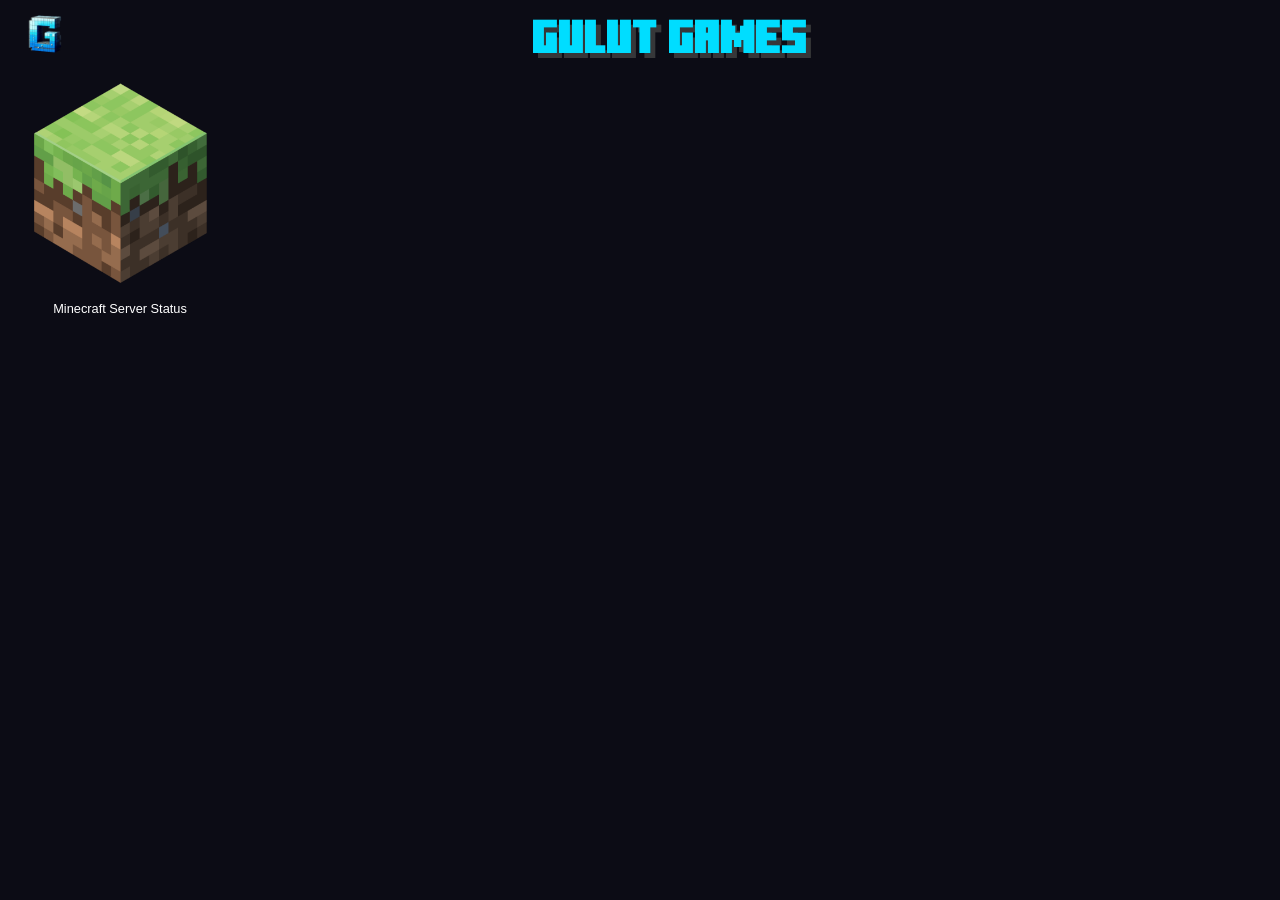
<file: index.html>
<!DOCTYPE html>
<html lang="en-US">
	<head>
		<title>Startseite</title>
		<link rel="icon" type="image/x-icon" href="assets/images/favicon.ico">
		<meta charset="utf-8">
		<meta name="viewport" content="width=device-width, initial-scale=1.0">
		<link rel="stylesheet" href="assets/style.css">
	</head>
	<body>
		<a href="index.html">
			<img class="logo" src="assets/images/GulutGames_Logo_AI-3D_no_background.png" alt="Logo">
		</a>
		<!--<select class="langselect">
			<option value="en_US">English</option>
			<option value="de_DE">Deutsch</option>
		</select>-->
		<h1>gulut games</h1>
		<br>
		<div>
			<a href="mcserver.html">
				<img class="entry" src="assets/images/mcserverlogo.png" alt="Minecraft Server Logo">
			</a>
			<br>
			<p id="entry1">Minecraft Server Status</p>
		</div>
		<!--<div>
			<a href="lcars.html">
				<img class="entry" src="assets/images/startreklogo.png" alt="Star Trek Logo">
			</a>
			<br>
			<p id="entry2">LCARS Interface</p>
		</div>-->
	</body>
	<script src="assets/main.js"></script>
</html>
</file>
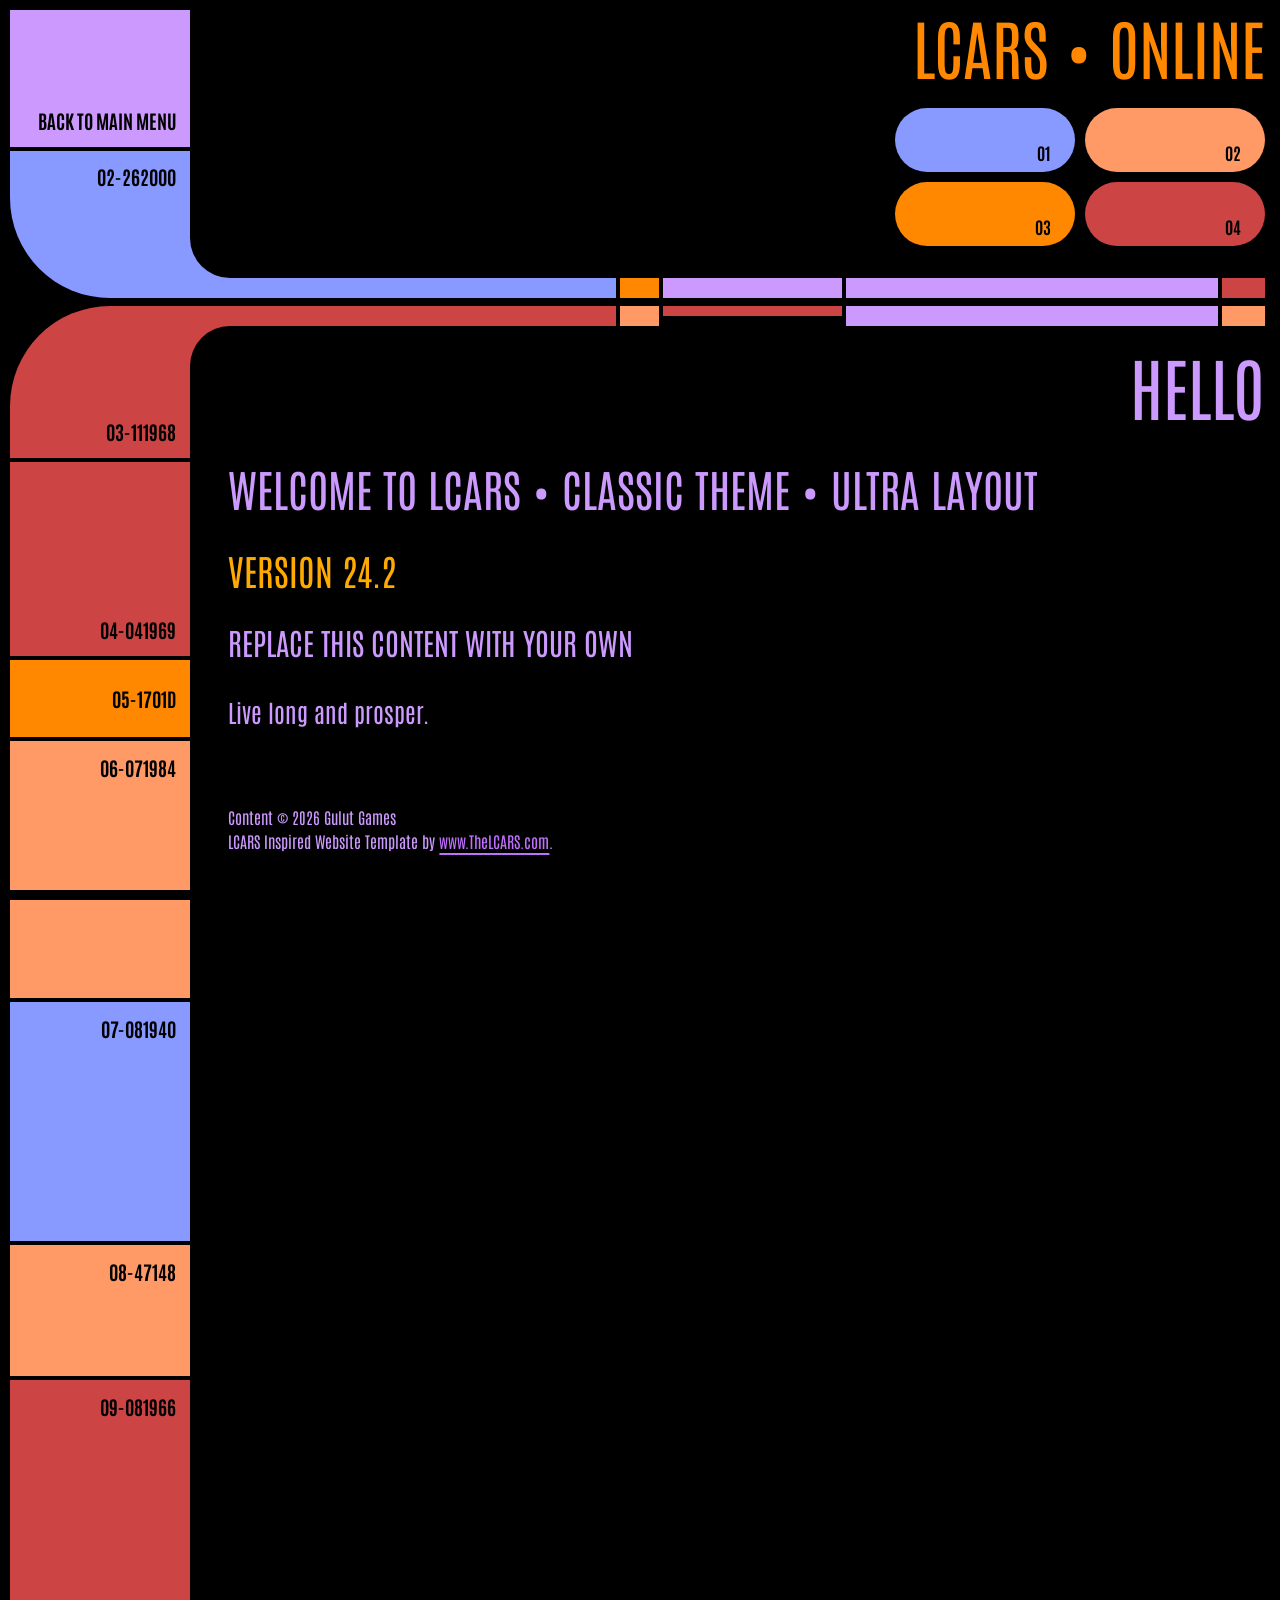
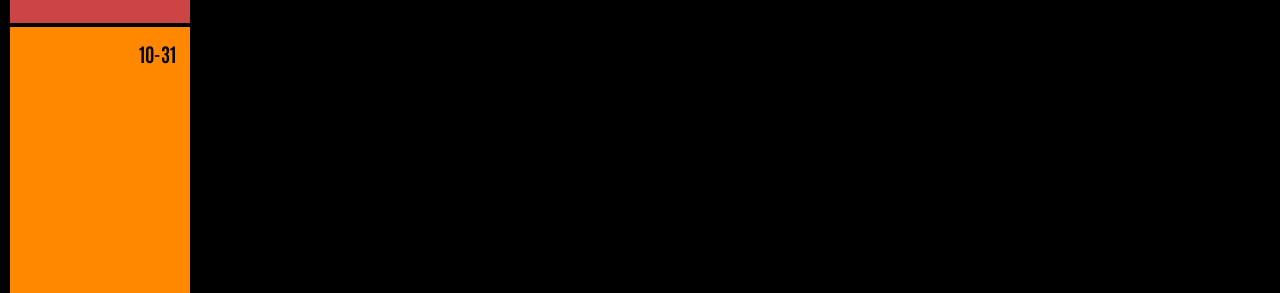
<file: lcars.html>
<!DOCTYPE html>
<html>
<head>
	<title>Classic Ultra</title>
	<meta name="viewport" content="width=device-width, initial-scale=1.0, viewport-fit=cover">
	<meta name="format-detection" content="telephone=no">
	<meta name="format-detection" content="date=no">
	<link rel="stylesheet" type="text/css" href="assets/classic.css">
</head>
<body>
	<audio id="audio1" src="assets/beep1.mp3" preload="auto"></audio>
	<audio id="audio2" src="assets/beep2.mp3" preload="auto"></audio>
	<audio id="audio3" src="assets/beep3.mp3" preload="auto"></audio>
	<audio id="audio4" src="assets/beep4.mp3" preload="auto"></audio>
	<div class="wrap-everything">
		<section id="column-1">
			<div class="lcars-frame">
				<div class="frame-col-1">
					<div class="frame-col-1-cell-a"></div>
					<div class="frame-col-1-cell-b"></div>
					<div class="frame-col-1-cell-c"></div>
				</div>
				<div class="frame-col-2"> </div>
				<div class="frame-col-3 display-vertical">
					<div class="line"></div><div class="line"></div><div class="line"></div><div class="line"></div><div class="line"></div><div class="line"></div><div class="line"></div><div class="line"></div><div class="line"></div><div class="line"></div><div class="line"></div><div class="line"></div><div class="line"></div><div class="line"></div><div class="line"></div><div class="line"></div>
				</div>
				<div class="frame-col-4"> </div>
				<div class="frame-col-5">
					<div class="frame-col-5-cell-a"></div>
					<div class="frame-col-5-cell-b"></div>
					<div class="frame-col-5-cell-c"></div>
				</div>
			</div>
			<div class="pillbox">
				<!--
				*** ULTRA LAYOUT SECTION 1 PILL BUTTONS ***
				Replace the hashtag '#' in each button with a real url (or not). If you don't want sound effects for these links, replace buttons with <a> tags like this:
				<a href="#">J-001</a>
				<a href="#">R-002</a>
				<a href="#">R-003</a>
				<a href="#">I-004</a>
				<a href="#">C-005</a>
				<a href="#">A-006</a>
				-->
				<button onclick="playSoundAndRedirect('audio1', '#')" class="pill">J-001</button>
				<button onclick="playSoundAndRedirect('audio1', '#')" class="pill">R-002</button>
				<button onclick="playSoundAndRedirect('audio1', '#')" class="pill">R-003</button>
				<button onclick="playSoundAndRedirect('audio1', '#')" class="pill">I-004</button>
				<button onclick="playSoundAndRedirect('audio1', '#')" class="pill">C-005</button>
				<button onclick="playSoundAndRedirect('audio1', '#')" class="pill">A-006</button>
			</div>
			<div class="lcars-list-2 uppercase">
				<ul>
					<li>Subspace Link: Established</li>
					<li>Starfleet Database: Connected</li>
					<li>Quantum Memory Field: stable</li>
					<li class="bullet-almond-creme font-almond-creme">Optical Data Network: rerouting</li>
				</ul>
			</div>
			<div class="pillbox-2">
				<!--
				*** ULTRA LAYOUT SECTION 1 PILL BUTTONS SET 2 ***
				Replace the hashtag '#' in each button with a real url (or not). If you don't want sound effects for these links, replace buttons with <a> tags like this:
				<a href="#">F12-22</a>
				<a href="#">G24-22</a>
				<div class="pill-2"></div>
				<a href="#">H-07AM</a>
				<a href="#">I50-72</a>
				<a href="#">J5369</a>
				-->
				<button onclick="playSoundAndRedirect('audio1', '#')" class="pill-2">F12-22</button>
				<button onclick="playSoundAndRedirect('audio1', '#')" class="pill-2">G24-22</button>
				<div class="pill-2"> </div>
				<button onclick="playSoundAndRedirect('audio1', '#')" class="pill-2">H-07AM</button>
				<button onclick="playSoundAndRedirect('audio1', '#')" class="pill-2">I50-72</button>
				<button onclick="playSoundAndRedirect('audio1', '#')" class="pill-2">J5369</button>
			</div>
		</section>
		<section id="column-2">
			<div class="panel-11"> 11-1524 </div>		
			<!--
			*** ULTRA LAYOUT SECTION 2 SIDEBAR BUTTONS ***
			Replace the hashtag '#' with a real URL (or not) in the following <button> tags. If you don't want sound effects for these links, replace the <button> elements with the following <div> + <a> elements:

			<div class="section-2-buttons">
				<a href="">JS2B-01</a> 
				<a href="">IS2B-02</a> 
				<a href="">MS2B-03</a> 
			</div>
			-->
			<button onclick="playSoundAndRedirect('audio2', '#')" class="sidebar-button button-almond-creme">JS2B-01</button>
			<button onclick="playSoundAndRedirect('audio2', '#')" class="sidebar-button button-butterscotch">JS2B-02</button>
			<button onclick="playSoundAndRedirect('audio2', '#')" class="sidebar-button button-african-violet">MS2B-03</button>
			<div class="panel-12"> 12-0730</div>
			<div class="panel-13">13-318</div>
			<div class="panel-14">14-DL44</div>
			<div class="panel-15">15-3504</div>
		</section>
		<section id="column-3">
			<div class="wrap">
				<div class="left-frame-top">
					<!--					
					*** LCARS PANEL BUTTON ***
					Replace the hashtag '#' with a real URL (or not) in the following <button> tag. If you do not want a sound effect for this link, replace the <button> element with the following <div> + <a> elements:

					<div class="panel-1">
						<a href="#">LCARS</a>
					</div>
					-->
					<button onclick="playSoundAndRedirect('audio2', 'index.html')" class="panel-1-button">BACK TO MAIN MENU</button>
					<div class="panel-2">02<span class="hop">-262000</span></div>
				</div>
				<div class="right-frame-top">
					<div class="banner"> LCARS • <span class="blink">Online</span> </div>
					<div class="data-cascade-button-group">
						<div class="data-cascade-wrapper" id="default">
							<div class="data-column">
								<div class="dc-row-1">93</div>
								<div class="dc-row-1">1853</div>
								<div class="dc-row-2">24109</div>
								<div class="dc-row-3">7</div>
								<div class="dc-row-3">7024</div>
								<div class="dc-row-4">322</div>
								<div class="dc-row-5">4149</div>
								<div class="dc-row-6">86</div>
								<div class="dc-row-7">05</div>
							</div>
							<div class="data-column">
								<div class="dc-row-1">21509</div>
								<div class="dc-row-1">68417</div>
								<div class="dc-row-2">80</div>
								<div class="dc-row-3">2048</div>
								<div class="dc-row-3">319825</div>
								<div class="dc-row-4">46233</div>
								<div class="dc-row-5">05</div>
								<div class="dc-row-6">2014</div>
								<div class="dc-row-7">30986</div>
							</div>
							<div class="data-column">
								<div class="dc-row-1">585101</div>
								<div class="dc-row-1">25403</div>
								<div class="dc-row-2">31219</div>
								<div class="dc-row-3">752</div>
								<div class="dc-row-3">0604</div>
								<div class="dc-row-4">21048</div>
								<div class="dc-row-5">293612</div>
								<div class="dc-row-6">534082</div>
								<div class="dc-row-7">206</div>
							</div>
							<div class="data-column">
								<div class="dc-row-1">2107853</div>
								<div class="dc-row-1">12201972</div>
								<div class="dc-row-2">24487255</div>
								<div class="dc-row-3">30412</div>
								<div class="dc-row-3">98</div>
								<div class="dc-row-4">4024161</div>
								<div class="dc-row-5">888</div>
								<div class="dc-row-6">35045462</div>
								<div class="dc-row-7">41520257</div>
							</div>
							<div class="data-column">
								<div class="dc-row-1">33</div>
								<div class="dc-row-1">56</div>
								<div class="dc-row-2">04</div>
								<div class="dc-row-3">69</div>
								<div class="dc-row-3">41</div>
								<div class="dc-row-4">15</div>
								<div class="dc-row-5">25</div>
								<div class="dc-row-6">65</div>
								<div class="dc-row-7">21</div>
							</div>
							
							<div class="data-column">
								<div class="dc-row-1">0223</div>
								<div class="dc-row-1">688</div>
								<div class="dc-row-2">28471</div>
								<div class="dc-row-3">21366</div>
								<div class="dc-row-3">8654</div>
								<div class="dc-row-4">31</div>
								<div class="dc-row-5">1984</div>
								<div class="dc-row-6">272</div>
								<div class="dc-row-7">21854</div>
							</div>
							<div class="data-column">
								<div class="dc-row-1">633</div>
								<div class="dc-row-1">51166</div>
								<div class="dc-row-2">41699</div>
								<div class="dc-row-3">6188</div>
								<div class="dc-row-3">15033</div>
								<div class="dc-row-4">21094</div>
								<div class="dc-row-5">32881</div>
								<div class="dc-row-6">26083</div>
								<div class="dc-row-7">2143</div>
							</div>
							<div class="data-column">
								<div class="dc-row-1">406822</div>
								<div class="dc-row-1">81205</div>
								<div class="dc-row-2">91007</div>
								<div class="dc-row-3">38357</div>
								<div class="dc-row-3">110</div>
								<div class="dc-row-4">2041</div>
								<div class="dc-row-5">312</div>
								<div class="dc-row-6">57104</div>
								<div class="dc-row-7">00708</div>
							</div>
							<div class="data-column">
								<div class="dc-row-1">12073</div>
								<div class="dc-row-1">688</div>
								<div class="dc-row-2">21982</div>
								<div class="dc-row-3">20254</div>
								<div class="dc-row-3">55</div>
								<div class="dc-row-4">38447</div>
								<div class="dc-row-5">26921</div>
								<div class="dc-row-6">285</div>
								<div class="dc-row-7">30102</div>
							</div>
							<div class="data-column">
								<div class="dc-row-1">21604</div>
								<div class="dc-row-1">15421</div>
								<div class="dc-row-2">25</div>
								<div class="dc-row-3">3808</div>
								<div class="dc-row-3">582031</div>
								<div class="dc-row-4">62311</div>
								<div class="dc-row-5">85799</div>
								<div class="dc-row-6">87</div>
								<div class="dc-row-7">6895</div>
							</div>
							<div class="data-column">
								<div class="dc-row-1">72112</div>
								<div class="dc-row-1">101088</div>
								<div class="dc-row-2">604122</div>
								<div class="dc-row-3">126523</div>
								<div class="dc-row-3">86801</div>
								<div class="dc-row-4">8447</div>
								<div class="dc-row-5">210486</div>
								<div class="dc-row-6">LV426</div>
								<div class="dc-row-7">220655</div>
							</div>
							<div class="data-column">
								<div class="dc-row-1">272448</div>
								<div class="dc-row-1">29620</div>
								<div class="dc-row-2">339048</div>
								<div class="dc-row-3">31802</div>
								<div class="dc-row-3">9859</div>
								<div class="dc-row-4">672304</div>
								<div class="dc-row-5">581131</div>
								<div class="dc-row-6">338</div>
								<div class="dc-row-7">70104</div>
							</div>
							<div class="data-column">
								<div class="dc-row-1">16182</div>
								<div class="dc-row-1">711632</div>
								<div class="dc-row-2">102955</div>
								<div class="dc-row-3">2061</div>
								<div class="dc-row-3">5804</div>
								<div class="dc-row-4">850233</div>
								<div class="dc-row-5">833441</div>
								<div class="dc-row-6">465</div>
								<div class="dc-row-7">210047</div>
							</div>
							<div class="data-column">
								<div class="dc-row-1">75222</div>
								<div class="dc-row-1">98824</div>
								<div class="dc-row-2">63</div>
								<div class="dc-row-3">858552</div>
								<div class="dc-row-3">696730</div>
								<div class="dc-row-4">307124</div>
								<div class="dc-row-5">58414</div>
								<div class="dc-row-6">209</div>
								<div class="dc-row-7">808044</div>
							</div>
							<div class="data-column">
								<div class="dc-row-1">331025</div>
								<div class="dc-row-1">62118</div>
								<div class="dc-row-2">2700</div>
								<div class="dc-row-3">395852</div>
								<div class="dc-row-3">604206</div>
								<div class="dc-row-4">26</div>
								<div class="dc-row-5">309150</div>
								<div class="dc-row-6">885</div>
								<div class="dc-row-7">210411</div>
							</div>
							<div class="data-column">
								<div class="dc-row-1">817660</div>
								<div class="dc-row-1">121979</div>
								<div class="dc-row-2">20019</div>
								<div class="dc-row-3">462869</div>
								<div class="dc-row-3">25002</div>
								<div class="dc-row-4">308</div>
								<div class="dc-row-5">52074</div>
								<div class="dc-row-6">33</div>
								<div class="dc-row-7">80544</div>
							</div>
							<div class="data-column">
								<div class="dc-row-1">1070</div>
								<div class="dc-row-1">020478</div>
								<div class="dc-row-2">26419</div>
								<div class="dc-row-3">372122</div>
								<div class="dc-row-3">2623</div>
								<div class="dc-row-4">79</div>
								<div class="dc-row-5">90008</div>
								<div class="dc-row-6">8049</div>
								<div class="dc-row-7">251664</div>
							</div>
							<div class="data-column">
								<div class="dc-row-1">900007</div>
								<div class="dc-row-1">704044</div>
								<div class="dc-row-2">982365</div>
								<div class="dc-row-3">25819</div>
								<div class="dc-row-3">385</div>
								<div class="dc-row-4">656214</div>
								<div class="dc-row-5">409</div>
								<div class="dc-row-6">218563</div>
								<div class="dc-row-7">527222</div>
							</div>
							<div class="data-column">
								<div class="dc-row-1">80106</div>
								<div class="dc-row-1">1314577</div>
								<div class="dc-row-2">39001</div>
								<div class="dc-row-3">7162893</div>
								<div class="dc-row-3">12855</div>
								<div class="dc-row-4">57</div>
								<div class="dc-row-5">23966</div>
								<div class="dc-row-6">4</div>
								<div class="dc-row-7">6244009</div>
							</div>
							<div class="data-column">
								<div class="dc-row-1">2352</div>
								<div class="dc-row-1">308</div>
								<div class="dc-row-2">928</div>
								<div class="dc-row-3">2721</div>
								<div class="dc-row-3">8890</div>
								<div class="dc-row-4">402</div>
								<div class="dc-row-5">540</div>
								<div class="dc-row-6">795</div>
								<div class="dc-row-7">23</div>
							</div>
							<div class="data-column">
								<div class="dc-row-1">66880</div>
								<div class="dc-row-1">8675309</div>
								<div class="dc-row-2">821533</div>
								<div class="dc-row-3">249009</div>
								<div class="dc-row-3">51922</div>
								<div class="dc-row-4">600454</div>
								<div class="dc-row-5">9035768</div>
								<div class="dc-row-6">453571</div>
								<div class="dc-row-7">825064</div>
							</div>
							<div class="data-column">
								<div class="dc-row-1">131488</div>
								<div class="dc-row-1">641212</div>
								<div class="dc-row-2">218035</div>
								<div class="dc-row-3">37</div>
								<div class="dc-row-3">6022</div>
								<div class="dc-row-4">82</div>
								<div class="dc-row-5">572104</div>
								<div class="dc-row-6">799324</div>
								<div class="dc-row-7">4404</div>
							</div>
							<div class="data-column">
								<div class="dc-row-1">8807</div>
								<div class="dc-row-1">4481</div>
								<div class="dc-row-2">8915</div>
								<div class="dc-row-3">2104</div>
								<div class="dc-row-3">1681</div>
								<div class="dc-row-4">326</div>
								<div class="dc-row-5">446</div>
								<div class="dc-row-6">8337</div>
								<div class="dc-row-7">526</div>
							</div>
							<div class="data-column">
								<div class="dc-row-1">593</div>
								<div class="dc-row-1">8057</div>
								<div class="dc-row-2">22</div>
								<div class="dc-row-3">23</div>
								<div class="dc-row-3">6722</div>
								<div class="dc-row-4">890</div>
								<div class="dc-row-5">2608</div>
								<div class="dc-row-6">7274</div>
								<div class="dc-row-7">2103</div>
							</div>
						</div> <!-- /data-cascade-wrapper -->
						<nav> 
							<!--
							*** MAIN NAVIGATION BUTTONS ***
							Replace the hashtag '#' with a real URL (or not).
							If you don't want sound effects, replace the <button> element with a basic <a> tag shown here in this comment: 
							<a href="#">01</a>
							<a href="#">02</a>
							<a href="#">03</a>
							<a href="#">04</a>
							-->
							<button onclick="playSoundAndRedirect('audio2', '#')">01</button>
							<button onclick="playSoundAndRedirect('audio2', '#')">02</button>
							<button onclick="playSoundAndRedirect('audio2', '#')">03</button>
							<button onclick="playSoundAndRedirect('audio2', '#')">04</button>
						</nav>
					</div>
					<div class="bar-panel first-bar-panel">
						<div class="bar-1"></div>
						<div class="bar-2"></div>
						<div class="bar-3"></div>
						<div class="bar-4"></div>
						<div class="bar-5"></div>
					</div>
				</div>
			</div>
			<div class="wrap" id="gap">
				<div class="left-frame">
					<!--
					** SCROLL TO TOP OF PAGE BUTTON **
					This button is styled like a panel in the sidebar and appears at the bottom of the page after scrolling down. If you don't want the sound effect, replace with this:
					<button onclick="topFunction()" id="topBtn"><span class="hop">screen</span> top</button>
					-->
					<button onclick="topFunction(); playSoundAndRedirect('audio4', '#')" id="topBtn"><span class="hop">screen</span> top</button>
					<div>
						<div class="panel-3">03<span class="hop">-111968</span></div>
						<div class="panel-4">04<span class="hop">-041969</span></div>
						<div class="panel-5">05<span class="hop">-1701D</span></div>
						<div class="panel-6">06<span class="hop">-071984</span></div>
						<div class="panel-7">07<span class="hop">-081940</span></div>
						<div class="panel-8">08<span class="hop">-47148</span></div>
						<div class="panel-9">09<span class="hop">-081966</span></div>
					</div>
					<div>
						<div class="panel-10">10<span class="hop">-31</span></div>
					</div>
				</div>
				<div class="right-frame">
					<div class="bar-panel">
						<div class="bar-6"></div>
						<div class="bar-7"></div>
						<div class="bar-8"></div>
						<div class="bar-9"></div>
						<div class="bar-10"></div>
					</div>
					<main>

						<!-- Start your content here. -->

						<h1>Hello</h1>
						<h2>Welcome to LCARS &#149; Classic Theme &#149; Ultra Layout</h2>
						<h3 class="font-gold">Version 24.2</h3>					
						<h4>Replace This Content With Your Own</h4>
						<p class="go-big">Live long and prosper.</p>

						<!-- End content area. -->

					</main>
					<footer>
				 		<!-- Your copyright information is only a suggestion and you can choose to delete it. -->
				 		Content &copy; 2026 Gulut Games <br>

						<!-- The following attribution must not be removed: -->
						LCARS Inspired Website Template by <a href="https://www.thelcars.com">www.TheLCARS.com</a>. 	
					</footer>
				</div>
			</div>
		</section>
	</div>
	<script type="text/javascript" src="assets/lcars.js"></script>
	<div class="headtrim"> </div>
	<div class="baseboard"> </div>
</body>
</html>
</file>
<file: assets/style.css>
body {
    background-color: #0c0c15;
}

@font-face {
    font-family: "Minecraft";
    src: url("font/minecraft-ten-font-cyrillic.ttf");
}
@keyframes title-animation {
    0% {color: #0c0c15; text-shadow: 5px 5px #0c0c15}
    100% {color: #00ddff; text-shadow: 5px 5px #363739}
}
div {
    float: left;
    margin: 0 0 10px 10px;
    font-family: arial, sans-serif;
    font-size: 1vw;
    text-align: center;
    color: white;
}
h1 {
    color: #00ddff;
    text-align: center;
    text-shadow: 5px 5px #333333;
    font-family: minecraft, courier new;
    animation-name: title-animation;
    animation-duration: 2.7s;
    animation-timing-function: ease-in-out;
    animation-fill-mode: forwards;
    margin: auto;
}
p {
    color: white;
    font-family: arial, sans-serif;
}
.entry:hover {
    box-shadow: 0 0 3px 3px white;
}
.entry {
    width: 200px;
    padding: 2px;
    max-width: 100%;
    height: auto;
}
.logo {
    float: left;
    width: 50px;
    max-width: 100%;
    height: auto;
    margin: 0 0 10px 10px;
}
.langselect {
    float: right;
    border-radius: 10%;
    width: 80px;
    max-width: 100%;
    height: 50px;
    padding: 5px;
    color: #0c0c15;
    background-color: rgb(35, 209, 218);
    font-family: arial, sans-serif;
}
.status-online {
    font-family: minecraft, courier new;
    font-size: xx-large;
    margin: 20px 0;
    color: #00ff00;
    animation: blink 2s infinite;
}
.status-offline {
    font-family: minecraft, courier new;
    font-size: xx-large;
    margin: 20px 0;
    color: #ff0000;
}
@keyframes blink {
    0% {opacity: 1}
    49%{opacity: 0}
    50% {opacity: 0}
}
</file>
<file: assets/classic.css>
@charset "utf-8";

/*

	CSS Document
	LCARS Classic Theme
	Version 24.2
	By Jim Robertus www.thelcars.com
	Modified: 2025 Jul 27
	
*/

:root {
	font-size: 1.375rem;
	color-scheme: dark;
	--lfw: 240px;
	--african-violet: #c9f;
	--almond: #ffaa90;
	--almond-creme: #fba;
	--blue: #56f;
	--bluey: #89f;
	--butterscotch: #f96;
	--gold: #fa0;
	--golden-orange: #f90;
	--gray: #668;
	--green: #993;
	--ice: #9cf;
	--lilac: #c5f;
	--lima-bean: #cc6;
	--magenta: #c59;
	--mars: #f20;
	--moonlit-violet: #96f;
	--orange: #f80;
	--peach: #f86;
	--red: #c44;
	--sky: #aaf;
	--space-white: #f5f6fa;
	--sunflower: #fc9;
	--tomato: #f55;
	--violet-creme: #dbf;
	--left-frame-top-color: var(--bluey);
	--left-frame-color: var(--red); /* .panel-9 inherits this color */
	--left-frame-padding: .75rem;
	--corner-color-top: var(--bluey);
	--corner-color-bottom: var(--red);
	--panel-1-color: var(--african-violet);
	--panel-4-color: var(--red);
	--panel-5-color: var(--orange);
	--panel-6-color: var(--butterscotch);
	--panel-7-color: var(--bluey);
	--panel-8-color: var(--butterscotch);
	--panel-10-color: var(--orange);
	--panel-top-button-color: var(--african-violet);
	--bar-height: 28px;
	--bar-1-6-width: 40%;
	--bar-2-7-width: 4%;
	--bar-3-8-width: 17%;
	--bar-5-10-width: 4%;
	--bar-1-color: var(--bluey);
	--bar-2-color: var(--orange);
	--bar-3-color: var(--african-violet);
	--bar-4-color: var(--african-violet);
	--bar-5-color: var(--red);
	--bar-6-color: var(--red);
	--bar-7-color: var(--butterscotch);
	--bar-8-color: var(--red);
	--bar-9-color: var(--african-violet);
	--bar-10-color: var(--butterscotch);

/* Ultra layout elements */

	--section-2-color: var(--almond-creme);
	--pill-1-color: var(--red);
	--pill-2-color: var(--butterscotch);
	--pill-3-color: var(--bluey);
	--pill-4-color: var(--almond-creme);
	--pill-5-color: var(--orange);
	--pill-6-color: var(--moonlit-violet);
	--pill-a1-color: var(--moonlit-violet);
	--pill-a2-color: var(--moonlit-violet);
	--pill-a3-color: black;
	--pill-a4-color: var(--african-violet);
	--pill-a5-color: var(--orange);
	--pill-a6-color: var(--almond-creme);
	--panel-11-color: var(--red);
	--panel-12-color: var(--bluey);
	--panel-13-color: var(--almond-creme);
	--panel-14-color: var(--almond-creme);
	--panel-15-color: var(--almond-creme);

	/* End Ultra layout elements */

	--radius-top: 0 0 0 160px;
	--radius-bottom: 160px 0 0 0;
	--radius-content-top: 0 0 0 60px;
	--radius-content-bottom: 60px 0 0 0;
	--panel-border: .25rem solid black;
	--bar-border: .25rem solid black;
	--bar-cut-width: 34%;
	--bar-cut-out-width: 34%;
	--divider-height: .5rem;
/*
	NOTE: --font-color also sets the following:
		1. horizontal line <hr> color
		2. lcars-list default bullet color
		3. blockquote border color
		4. images with the *border* class border color
*/
	--font-color: var(--african-violet);
	--sub-fonts: .875rem;
	--dc-font-size: .875rem;
	--dc-row-height: calc(var(--dc-font-size) + .125rem);
	--banner-color: var(--orange);
	--meta-data-color: var(--african-violet);
	--data-cascade-color: var(--orange);
	--light-color: white;
	--h1-color: var(--african-violet);
	--h2-color: var(--african-violet);
	--h3-color: var(--african-violet);
	--h4-color: var(--african-violet);
	--link-color: #c16fff;
	--code-color: var(--orange);
	--nav-width: 240px;
	--nav-1-color: var(--bluey);
	--nav-2-color: var(--butterscotch);
	--nav-3-color: var(--orange);
	--nav-4-color: var(--red);
	--button-color: var(--african-violet);
	--button-color-sidebar: var(--red);
	--lcars-bar-color: var(--african-violet);
	--lcars-bar-start-color: var(--moonlit-violet);
	--lcars-bar-end-color: var(--moonlit-violet);
	--lcars-bar-text-color: var(--golden-orange);

/* Image Frame */

	--image-border-color: var(--almond-creme);
	--primary-color: var(--orange);
	--secondary-color: var(--moonlit-violet);
	--accent-color: var(--almond-creme);
	--title-color: var(--almond-creme);
	--spacers: .65rem;
	--frame-height: 40px;
}

@media (max-width: 1500px) {
	:root {
		--lfw: 200px;
		--radius-top: 0 0 0 130px;
		--radius-bottom: 130px 0 0 0;
		--divider-height: .4rem;
		--nav-width: 210px;
		--dc-font-size: .75rem;
		--bar-height: 24px;
	}
}

@media (max-width: 1300px) {
	:root {
		font-size: 1.2rem;
		--sub-fonts: .9rem;
		--lfw: 180px;
		--nav-width: 180px;
		--radius-top: 0 0 0 100px;
		--radius-bottom: 100px 0 0 0;
		--radius-content-top: 0 0 0 40px;
		--radius-content-bottom: 40px 0 0 0;
		--bar-height: 20px;	
	}
}

@media (max-width: 950px) {
	:root {
		--lfw: 150px;
	}
}

@media (max-width: 750px)	{ 
	:root {
		--panel-border: .25rem solid black;
		--bar-border: .25rem solid black;
		--lfw: 120px;
		--radius-top: 0 0 0 80px;
		--radius-bottom: 80px 0 0 0;
		--radius-content-top: 0 0 0 34px;
		--radius-content-bottom: 34px 0 0 0;
		--nav-width: 174px;
		--bar-height: 16px;
		--spacers: .5rem;
		--frame-height: 25px;
	}
}

@media (max-width: 525px) {
	:root {
		--lfw: 62px;
		--left-frame-padding: .5rem;
		--radius-top: 0 0 0 40px;
		--radius-bottom: 40px 0 0 0;
		--bar-height: 10px;
		--divider-height: .3rem;
	}
}

@media (max-width: 450px) {
	:root {
		--nav-width: 48%;
	}
}

*, *:after, *:before {
	box-sizing: border-box;
}

* {
	margin: 0;
	padding: 0;
	font: inherit;
}

img {
	display: block;
	max-width: 100%;
	height: auto;
}

input, textarea, button, select {
	font: inherit;
}

@font-face {
	font-family: 'Antonio';
	font-weight: 400;
	src: url('Antonio-Regular.woff2') format('woff2'),
			 url('Antonio-Regular.woff') format('woff');
}

@font-face {
	font-family: 'Antonio';
	font-weight: 700;
	src: url('Antonio-Bold.woff2') format('woff2'),
			 url('Antonio-Bold.woff') format('woff')
}

html {
	scroll-behavior: smooth;
}

body	{
	display: flex;
	padding-top: 10px;
	padding-left: 5px;
	background-color: black;
	font-family: 'Antonio', 'Arial Narrow', 'Avenir Next Condensed', sans-serif;
	font-weight: 400;
	line-height: 1.5;
	color: var(--font-color);
}

a	{
	text-decoration: underline;
	text-decoration-thickness: 2px;
	text-underline-offset: .2rem;
	color: var(--link-color);
}

a:hover {
	filter: brightness(115%);
	animation: none;
}

a:active {
	filter: brightness(80%);
	outline: none;
}

button {
	border: none;
	outline: none;
	color: black;
	transition: width 1s;
}

button:hover {
	cursor: pointer;
	animation: none;
	filter: brightness(115%);
	color: black;
}

button:active {
	filter: brightness(85%);
}

/* Ultra Layout elements */

.wrap-everything {
	display: flex;
	width: 100%;
	column-gap: 10px;
}

.wrap-standard {
	width: 100%;
}

#column-1 {
	width: 350px;
	padding: 10px 10px 10px 20px;
	transition: 800ms;
}

#column-2 {
	width: var(--lfw);
	background-color: var(--section-2-color);
	text-align: right;
	font-weight: bold;
	line-height: 1.2;
	color: black;
	transition: 800ms;
	z-index: 2;
}

#column-2 a {
	color: black;
	text-decoration: none;
}

#column-3 {
	flex: 1;
	margin-inline: auto;
}

.wrap	{
	display: flex;
	margin-inline: auto;
	padding-left: 5px;
	padding-right: 15px;
	overflow: hidden;
}

@media (max-width: 1680px) {
	#column-1 {
		margin-left: -370px;
	}

	#column-2 {
		margin-left: -230px;
	}

	.wrap-everything {
		column-gap: 5px;
	}
}

@media (max-width: 1500px) {
	#column-1,
	#column-2 {
		display: none;
	}
}

.lcars-frame {
	display: flex;
	min-height: 280px;
	position: relative;
	--frame-color: var(--african-violet);	
}

.frame-col-1	{
	width: 20px;
	height: 280px;
	background: var(--frame-color);
	border-radius: 16px 0 0 16px;
	position: relative;
}

.frame-col-1:before {
	content: '';
	display: block;
	width: 20px;
	height: 200px;
	border-top: 5px solid black;
	border-bottom: 5px solid black;
	background-color: var(--frame-color);
	position: absolute;
	top: 40px;
	left: 0;
}

.frame-col-1-cell-a {
	width: 14px;
	height: 65px;
	background-color: var(--tomato);
	border-left: 4px solid black;
	border-bottom: 4px solid black;
	position: absolute;
	top: 45px;
	right: 0;
	z-index: 2;
}

.frame-col-1-cell-b {
	width: 14px;
	height: 70px;
	background-color: var(--bluey);
	border-left: 4px solid black;
	position: absolute;
	top: 110px;
	right: 0;
	z-index: 2;
}

.frame-col-1-cell-c {
	width: 14px;
	height: 65px;
	background-color: var(--orange);
	border-top: 4px solid black;
	border-left: 4px solid black;
	position: absolute;
	bottom: 45px;
	right: 0;
	z-index: 2;
}

.frame-col-1-blocks:before {
	content: '';
	display: block;
	width: 10px;
	height: 3px;
	background-color: black;
	position: absolute;
	top: 54px;
	left: 0;
}

.frame-col-2	{
	width:20px;
	height: 280px;
	background-color: var(--frame-color);
	position: relative;
}

.frame-col-2:before {
	content: '';
	display: block;
	width: 20px;
	height: 240px;
	background-color: black;
	border-radius: 10px 0 0 10px;
	position: absolute;
	top: 20px;
	left: 0;
}

.frame-col-3 {
	display: flex;
	width: 240px;
	height: 280px; 
	align-items: center;
	justify-content: center;
}

.frame-col-4	{
	width:20px;
	height: 280px;
	background-color: var(--frame-color);
	position: relative;
}

.frame-col-4:before {
	content: '';
	display: block;
	width: 20px;
	height: 240px;
	background-color: black;
	border-radius: 0 10px 10px 0;
	position: absolute;
	top: 20px;
	left: 0;
}

.display-horizontal {
	rotate: 90deg;
}

.frame-col-5	{
	width:20px;
	height: 280px;
	background-color: var(--frame-color);
	border-radius: 0 16px 16px 0;
	padding-top: 40px;
	position: relative;
}

.frame-col-5:before {
	content: '';
	display: block;
	width: 20px;
	height: 200px;
	border-top: 5px solid black;
	border-bottom: 5px solid black;
	background-color: var(--frame-color);
}

.frame-col-5-cell-a {
	width: 14px;
	height: 65px;
	background-color: var(--lilac);
	border-bottom: 4px solid black;
	border-right: 4px solid black;
	position: absolute;
	top: 45px;
	left: 0;
	z-index: 2;
}

.frame-col-5-cell-b {
	width: 14px;
	height: 70px;
	background-color: var(--violet-creme);
	border-right: 4px solid black;
	position: absolute;
	top: 110px;
	left: 0;
	z-index: 2;
}

.frame-col-5-cell-c {
	width: 14px;
	height: 65px;
	background-color: var(--moonlit-violet);
	border-top: 4px solid black;
	border-right: 4px solid black;
	position: absolute;
	bottom: 45px;
	left: 0;
	z-index: 2;
}

.line {
  height: 20px;
  width: 12px;
	background: linear-gradient(#600, var(--mars), #600);
}

.line:nth-child(1) {
  animation: animateLine6 1s 0.2s infinite;
}

.line:nth-child(2) {
  animation: animateLine5 1s 0.3s infinite;
}

.line:nth-child(3) {
  animation: animateLine3 1s 0.4s infinite;
}

.line:nth-child(4) {
  animation: animateLine3 1s 0.5s infinite;
}

.line:nth-child(5) {
  animation: animateLine2 1s 0.6s infinite;
}

.line:nth-child(6) {
  animation: animateLine2 1s 0.7s infinite;
}

.line:nth-child(7) {
  animation: animateLine2 1s 0.8s infinite;
}

/* 8 & 9 are middle lines*/

.line:nth-child(8) {
  animation: animateLine4 1s 0.9s infinite; 
}

.line:nth-child(9) {
  animation: animateLine4 1s 1s infinite;
}

.line:nth-child(10) {
  animation: animateLine2 1s 0.8s infinite;
}

.line:nth-child(11) {
  animation: animateLine2 1s 0.7s infinite;
}

.line:nth-child(12) {
  animation: animateLine2 1s 0.6s infinite;
}

.line:nth-child(13) {
  animation: animateLine3 1s 0.5s infinite;
}

.line:nth-child(14) {
  animation: animateLine3 1s 0.4s infinite;
}

.line:nth-child(15) {
  animation: animateLine5 1s 0.3s infinite;
}

.line:nth-child(16) {
  animation: animateLine6 1s 0.2s infinite;
}

@keyframes animateLine2 {
  0% {
    height: 180px;
  }
  50% {
    height: 90px;
  }
  100% {
    height: 180px;
  }
}

@keyframes animateLine3 {
  0% {
    height: 120px;
  }
  50% {
    height: 60px;
  }
  100% {
    height: 120px;
  }
}

@keyframes animateLine4 {
  0% {
    height: 230px;
  }
  50% {
    height: 115px;
  }
  100% {
    height: 230px;
  }
}

@keyframes animateLine5 {
  0% {
    height: 60px;
  }
  50% {
    height: 30px;
  }
  100% {
    height: 60px;
  }
}

@keyframes animateLine6 {
  0% {
    height: 30px;
  }
  50% {
    height: 15px;
  }
  100% {
    height: 30px;
  }
}

.pillbox,
.pillbox-2 {
  display: grid;
  grid-template-columns: 1fr 1fr;
  grid-gap: 8px;
  margin: 1.25rem auto;
  text-align: right;
  font-size: var(--sub-fonts); 
}

.pill,
.pill-2 {
	display: flex;
	width: 100%;
	height: 56px;
	justify-content: flex-end;
	align-items: flex-end;
	text-decoration: none;  
  color: black;
  font-weight: bold;
  padding-right: .75rem;
  padding-bottom: .35rem;
}

.pillbox a {
	display: flex;
	width: 100%;
	height: 56px;
	justify-content: flex-end;
	align-items: flex-end;
	text-decoration: none;  
  color: black;
  font-weight: bold;
  padding-right: .75rem;
  padding-bottom: .35rem;
}

.pillbox-2 a {
	display: flex;
	width: 100%;
	height: 56px;
	justify-content: flex-end;
	align-items: flex-end;
	text-decoration: none;  
  color: black;
  font-weight: bold;
  padding-right: .75rem;
  padding-bottom: .35rem;
}

.pill:hover,
.pill-2:hover {
	filter: brightness(115%);
}

.pill:active,
.pill-2:active {
	filter: brightness(80%);
}

.pill:nth-child(1),
.pillbox a:nth-child(1) {
	border-radius: 100vmax 0 0 100vmax;
	background-color: var(--pill-1-color);
}

.pill:nth-child(2),
.pillbox a:nth-child(2) {
	background-color: var(--pill-2-color);
}

.pill:nth-child(3),
.pillbox a:nth-child(3) {
	border-radius: 100vmax 0 0 100vmax;
	background-color: var(--pill-3-color);
}

.pill:nth-child(4),
.pillbox a:nth-child(4) {
	background-color: var(--pill-4-color);
}

.pill:nth-child(5),
.pillbox a:nth-child(5) {
	background-color: var(--pill-5-color);
	border-radius: 100vmax 0 0 100vmax;
}

.pill:nth-child(6),
.pillbox a:nth-child(6) {
	background-color: var(--pill-6-color);
}

.pill-2:nth-child(1),
.pillbox-2 a:nth-child(1) {
	border-radius: 100vmax 0 0 100vmax;
	background-color: var(--pill-a1-color);
}

.pill-2:nth-child(2),
.pillbox-2 a:nth-child(2) {
	background-color: var(--pill-a2-color);
	border-radius: 0 100vmax 100vmax 0;
	padding-right: 1rem;
}

.pill-2:nth-child(3),
.pillbox-2 a:nth-child(3) {
	background-color: var(--pill-a3-color);
}

.pill-2:nth-child(4),
.pillbox-2 a:nth-child(4) {
	background-color: var(--pill-a4-color);
	border-radius: 0 100vmax 100vmax 0;
	padding-right: 1rem;
}

.pill-2:nth-child(5),
.pillbox-2 a:nth-child(5) {
	background-color: var(--pill-a5-color);
	border-radius: 100vmax 0 0 100vmax;
}

.pill-2:nth-child(6),
.pillbox-2 a:nth-child(6) {
	background-color: var(--pill-a6-color);
	border-radius: 0 100vmax 100vmax 0;
	padding-right: 1rem;
}

.lcars-list-2 ul {
	list-style: none;
}

.lcars-list-2 {
	margin: 0 auto 50px auto;
	padding-left: 5px;
}

.lcars-list-2 li {
	position: relative;
	padding-bottom: 5px;
	padding-left: 38px;
	font-size: var(--sub-fonts);
	color: var(--orange);
}

.lcars-list-2 li::before {
	content: '';
	display: block;
	width: 24px;
	height: 14px;
	border-radius: 50%;
	background-color: var(--orange);
	position: absolute;
	top: 8px;
	left: 0;
}

.panel-11 {
	display: flex;
	align-items: flex-end;
	justify-content: flex-end;
	height: 27vh;
	max-height: 275px;
	padding-right: .75rem;
	padding-bottom: .75rem;
	background-color: var(--panel-11-color);
	border-bottom: var(--panel-border);
}


.panel-12 {
	display: flex;
	align-items: flex-end;
	justify-content: flex-end;
	height: 34vh;
	max-height: 350px;
	padding-right: .75rem;
	padding-bottom: .75rem;
	background-color: var(--panel-12-color);
	border-bottom: var(--panel-border);
}

.panel-13 {
	display: flex;
	align-items: flex-end;
	justify-content: flex-end;
	height: 20vh;
	padding-right: .75rem;
	padding-bottom: .75rem;
	background-color: var(--panel-13-color);
	border-bottom: var(--panel-border);
}

.panel-14 {
	display: flex;
	align-items: flex-end;
	justify-content: flex-end;
	height: 20vh;
	padding-right: .75rem;
	padding-bottom: .75rem;
	background-color: var(--panel-14-color);
	border-bottom: var(--panel-border);	
}

.panel-15 {
	display: flex;
	align-items: flex-end;
	justify-content: flex-end;
	height: 20vh;
	padding-right: .75rem;
	padding-bottom: .75rem;
	background-color: var(--panel-15-color);
	border-bottom: var(--panel-border);
}

.section-2-buttons a {
	display: block;
	text-decoration: none;
	text-align: right;
	border-bottom: var(--panel-border);
	padding: 1.5rem .75rem .75rem 2px;
	background-color: var(--section-2-color);
	text-transform: uppercase;
	color: black;
}

.section-2-buttons a:nth-child(2) {
	background-color: var(--butterscotch);
}

.section-2-buttons a:nth-child(3) {
	background-color: var(--african-violet);
}

/* End Ultra layout elements */ 

.scroll-top {
	display: none;
}

.left-frame-top,
.left-frame	{
	width: var(--lfw);
	text-align: right;
	font-size: clamp(.875rem, 2vw, 1rem);
	line-height: 1.2;
	font-weight: bold;
	color: black;
	transition: width 1s;
}

.left-frame-top	{
	background-color: var(--left-frame-top-color);
	border-radius: var(--radius-top);
}

.left-frame-top a,
.left-frame a {
	text-decoration: none;
	color: black;
}

.left-frame	{
	display: flex;
	flex-direction: column;
	justify-content: space-between;
	padding-top: 100px;
	background-color: var(--left-frame-color);
	border-radius: var(--radius-bottom);
}

.right-frame-top	{
	flex: 1;
	align-content: flex-end;
	position: relative;
}

.right-frame-top:before {
	content: '';
	display: block;
	width: 60px;
	height: 60px;
	background: linear-gradient(to top right, var(--corner-color-top) 50%, black 50%);
	position: absolute;
	left: 0;
	bottom: var(--bar-height);
	z-index: -1;	
}

.right-frame-top:after {
	content: '';
	display: block;
	width: 60px;
	height: 60px;
	background-color: black;
	border-radius: var(--radius-content-top);
	position: absolute;
	left: 0;
	bottom: var(--bar-height);
	z-index: -1;
}

@media (max-width: 650px) {
	.right-frame-top:before {
		bottom: 16px;
	}

	.right-frame-top:after {
		bottom: 16px;
	}
}

@media (max-width: 525px) {
	.right-frame-top:before {
		bottom: 10px;
	}

	.right-frame-top:after {
		bottom: 10px;
	}
}

.banner	{
	padding-bottom: 1rem;
	padding-left: 5px;
	text-align: right;
	text-transform: uppercase;
	line-height: 1.1;
	font-size: clamp(1.25rem, 0.75rem + 4vw, 4rem);
	color: var(--banner-color);
}

.banner a {
	color: var(--banner-color);
	text-decoration: none;
}

.data-cascade-button-group	{
	display: flex;
	justify-content: flex-end;
	align-items: flex-start;
	flex-wrap: wrap;
}

.header-content {
	flex: 1;
	min-height: 180px;
	padding-right: .5rem;
	padding-left: clamp(20px, 3vw, 50px);
}

.header-content > *:first-child {
	margin-top: 0;
}

.header-content > *:last-child {
	margin-bottom: 0;
}

/* Data Cascade 2025 */

.data-cascade-wrapper {
	flex: 1;
	display: flex;
	flex-wrap: wrap;
	justify-content: flex-end;
	max-width: 100%;
	height: calc(var(--dc-row-height) * 9); /* 204px */
	overflow: hidden;
 	padding-right: .5rem;
 	padding-left: clamp(20px, 3vw, 50px);
 	column-gap: .5rem;
}

.data-column {
	display: grid;
	grid-template-columns: 1fr;
	margin-top: 1px;
	text-align: right;
	font-size: var(--dc-font-size); /* .938 */
	line-height: 1;
	color: black;
}

.dc-row-1,
.dc-row-2,
.dc-row-3,
.dc-row-4,
.dc-row-5,
.dc-row-6,
.dc-row-7 {
	text-box: trim-both cap alphabetic;
	height: var(--dc-row-height);
}

@media (max-width: 780px) {
	.data-cascade-wrapper {
		display: none;
	}
}

@keyframes data-group-1 {

	0%,
	3.99% {
		color: black;
	}

	4%,
	45.99% {
		color: var(--data-cascade-color);
	}

	46%,
	49.99% {
		color: var(--light-color);
	}

	50%,
	63.99% {
		color: var(--data-cascade-color);
	}

	64%,
	67.99% {
		color: var(--light-color);
	}

	68%,
	100% {
		color: var(--data-cascade-color);
	}
}

@keyframes data-group-1a {

	0%,
	4.99% {
		color: black;
	}

	5%,
	45.99% {
		color: var(--data-cascade-color);
	}

	46%,
	49.99% {
		color: var(--light-color);
	}

	50%,
	63.99% {
		color: var(--data-cascade-color);
	}

	64%,
	67.99% {
		color: var(--light-color);
	}

	68%,
	100% {
		color: var(--data-cascade-color);
	}
}

@keyframes data-group-2 {

	0%,
	12.99% {
		color: black;
	}

	13%,
	49.99% {
		color: var(--data-cascade-color);
	}

	50%,
	53.99% {
		color: var(--light-color);
	}

	54%,
	67.99% {
		color: var(--data-cascade-color);
	}

	68%,
	71.99% {
		color: var(--light-color);
	}

	72%,
	100% {
		color: var(--data-cascade-color);
	}
}

@keyframes data-group-2b {

	0%,
	14.99% {
		color: black;
	}

	15%,
	49.99% {
		color: var(--data-cascade-color);
	}

	50%,
	53.99% {
		color: var(--light-color);
	}

	54%,
	67.99% {
		color: var(--data-cascade-color);
	}

	68%,
	71.99% {
		color: var(--light-color);
	}

	72%,
	81.99% {
		color: var(--data-cascade-color);
	}

	82%,
	100% {
		color: var(--light-color);
	}
}

@keyframes data-group-3 {

	0%,
	26.99% {
		color: black;
	}

	27%,
	40.99% {
		color: var(--light-color);
	}

	41%,
	53.99% {
		color: var(--data-cascade-color);
	}

	54%,
	57.99% {
		color: var(--light-color);
	}

	58%,
	71.99% {
		color: var(--data-cascade-color);
	}

	72%,
	75.99% {
		color: var(--light-color);
	}

	76%,
	100% {
		color: var(--data-cascade-color);
	}
}

.dc-row-1 {
	animation: data-group-1 6000ms ease 200ms infinite;
}

.dc-row-2 {
	animation: data-group-1a 6000ms ease 200ms infinite;
}

.dc-row-3 {
	animation: data-group-2 6000ms ease 200ms infinite;
}

.dc-row-4 {
	animation: data-group-2b 6000ms ease 200ms infinite;
}

.dc-row-5 {
	animation: data-group-3 6000ms ease 200ms infinite;
}

.dc-row-6 {
	animation: data-group-3 6000ms ease 200ms infinite;
}

.dc-row-7 {
	animation: data-group-3 6000ms ease 200ms infinite;
}

/* Static data cascade */

.data-cascade-wrapper#frozen .dc-row-1	{
	animation: none;
	color: var(--orange);
}

.data-cascade-wrapper#frozen .dc-row-2	{
	animation: none;
	color: var(--orange);
}

.data-cascade-wrapper#frozen .dc-row-3	{
	animation: none;
	color: var(--orange);
}

.data-cascade-wrapper#frozen .dc-row-4	{
	animation: none;
	color: var(--orange);
}

.data-cascade-wrapper#frozen .dc-row-5	{
	animation: none;
	color:  var(--light-color);
}

.data-cascade-wrapper#frozen .dc-row-6	{
	animation: none;
	color: var(--light-color);
}

.data-cascade-wrapper#frozen .dc-row-7	{
	animation: none;
	color: var(--light-color);
}

/* Navigation & buttons */

.lcars-button {
	display: flex;
	justify-content: flex-end;
	align-items: flex-end;
	margin-block: 1rem;
	width: 224px;
	height: 80px;
	padding-inline: 1.75rem;
	padding-bottom: .675rem;
	background-color: var(--button-color);
	border-radius: 100vmax;
	border-width: 0;
	text-align: right;
	line-height: 1.175;
	text-decoration: none;
	font-weight: bold;
	text-transform: uppercase;
	color: black;
	-webkit-touch-callout: none; 
	-webkit-user-select: none; 
  -ms-user-select: none; 
  user-select: none;
}

.panel-1 a	{
	display: flex;
	width: var(--lfw);
	justify-content: flex-end;
	align-items: flex-end;
	background-color: var(--panel-1-color);
	height: clamp(90px, 11vw, 160px);
	padding: var(--left-frame-padding);
	border-radius: 0;
	border-bottom: var(--panel-border);
	text-decoration: none;
	color: black;
	transition: width 1s;
	-webkit-touch-callout: none; 
	-webkit-user-select: none; 
  -ms-user-select: none; 
  user-select: none;
}

.panel-1-button	{
	display: flex;
	width: var(--lfw);
	justify-content: flex-end;
	align-items: flex-end;
	background-color: var(--panel-1-color);
	min-height: clamp(90px, 11vw, 160px);
	overflow: hidden;
	padding: var(--left-frame-padding);
	border-radius: 0;
	border-bottom: var(--panel-border);
	text-decoration: none;
	color: black;
	-webkit-touch-callout: none; 
	-webkit-user-select: none; 
  -ms-user-select: none; 
  user-select: none;
}

nav {
	display: flex;
	flex-wrap: wrap;
	align-self: center;	
	width: calc(var(--nav-width) + var(--nav-width) + 1rem);
	justify-content: flex-end;
	column-gap: .5rem;
	row-gap: .65rem;
}

@media (max-width: 1500px) {
	nav {
		column-gap: .375rem;
		row-gap: .5rem;
	}
}

@media (max-width: 1440px) {
	.data-cascade-button-group:has(.header-content) {
		row-gap: 1rem;
	}

	.data-cascade-button-group:has(.header-content) > nav {
		width: 100%;
	}
}

nav a,
nav button,
.buttons button	{
	display: flex;
	flex-direction: column;
	justify-content: flex-end;
	align-items: flex-end;
	width: var(--nav-width);
	height: calc(var(--nav-width) / 2.8);
	padding-inline: 1.5rem;
	padding-bottom: .7rem;
	border-radius: 100vmax;
	background-color: var(--button-color);
	text-align: right;
	line-height: 1.175;
	text-decoration: none;
	text-transform: uppercase;
	font-weight: bold;
	color: black;
	-webkit-touch-callout: none; 
  -webkit-user-select: none; 
	-ms-user-select: none; 
	user-select: none;
}

nav a:nth-child(1),
nav button:nth-child(1) {
	background-color: var(--nav-1-color);
}

nav a:nth-child(2),
nav button:nth-child(2) {
	background-color: var(--nav-2-color);
}

nav a:nth-child(3),
nav button:nth-child(3) {
	background-color: var(--nav-3-color);
}

nav a:nth-child(4),
nav button:nth-child(4) {
	background-color: var(--nav-4-color);
}

@media (max-width: 1300px) {
	nav {
		padding-left: .5rem;
		gap: .5rem;
	}

	nav button {
		padding-bottom: .5rem;
		font-size: .875rem;
		padding-inline: 1.25rem;
	}
}

@media (max-width: 780px) {
	nav {
		flex: 1;
	}

	.data-cascade-button-group:has(.header-content) > *:nth-child(2) {
		flex: none;
	} 
}

@media (max-width: 450px) {
	nav a,
	nav button {
		height: 63px;
	}
}

.buttons	{
	display: flex;
	flex-wrap: wrap;
	gap: .5rem;
	margin-block: 2rem; 
}

.justify-space-between	{
	justify-content: space-between;
}

.justify-center {
	justify-content: center;
}

.justify-flex-end {
	justify-content: flex-end;
}

.justify-space-around {
	justify-content: space-around;
}

.justify-space-evenly {
	justify-content: space-evenly;
}

.buttons a,
.buttons button	{
	display: flex;
	justify-content: flex-end;
	align-items: flex-end;
	width: 224px;
	height: 80px;
	padding-inline: 1.75rem;
	padding-bottom: .675rem;
	background-color: var(--button-color);
	border-radius: 100vmax;
	border-width: 0;
	text-align: right;
	line-height: 1.175;
	text-decoration: none;
	font-weight: bold;
	text-transform: uppercase;
	color: black;
	-webkit-touch-callout: none; 
	-webkit-user-select: none; 
  -ms-user-select: none; 
  user-select: none; 
}

.sidebar-nav button,
.sidebar-nav a,
.sidebar-button {
	display: flex;
	justify-content: flex-end;
	align-items: flex-end;
	min-height: 3.75rem;
	width: var(--lfw);
	background-color: var(--button-color-sidebar);
	border-radius: 0;
	border-bottom: var(--panel-border);	
	padding: var(--left-frame-padding);
	text-decoration: none;
	text-align: right;
	word-break: break-all;
	text-transform: uppercase;
	color: black;
}

@media (max-width: 1300px) {
	.lcars-button,
	.buttons a,
	.buttons button {
		width: 200px;
		height: 74px;
	}
}

.panel-button	{
	display: flex;
	justify-content: flex-end;
	width: var(--lfw);
	border-radius: 0;
	padding: var(--left-frame-padding);
	border-bottom: var(--panel-border); 
}

.pan-0 /* use this if you're not mimicking an established panel */ {
	height: 18vh;
	max-height: 240px;
	background-color: var(--button-color-sidebar);
}

.pan-4 {
	height: 22vh;
	max-height: 300px;
	background-color: var(--panel-4-color) !important;
}

.pan-5 {
	height: 4.25rem;
	background-color: var(--panel-5-color) !important;
	align-items: center;
}

.pan-6 {
	height: 29vh;
	max-height: 360px;
	background-color: var(--panel-6-color) !important;
}

.pan-7 {
	height: 27vh;
	max-height: 350px;
	background-color: var(--panel-7-color) !important;
}

.pan-8 {
	height: 15vh;
	background-color: var(--panel-8-color) !important;
}

.pan-10 {
	height: 30vh;
	background-color: var(--panel-10-color) !important;
}

.text-bottom {
	align-items: flex-end;
}

#topBtn {
  display: none;
  position: fixed;
  bottom: 0; 
  z-index: 99;
  border-radius: 0;
  border-top: var(--panel-border);
  border-right: none;
	border-bottom: var(--panel-border);
	border-left: none;
  outline: none;
  width: var(--lfw);
  padding: var(--left-frame-padding);
  padding-bottom: 10vh;
  background-color: var(--panel-top-button-color);
  text-align: right;
  line-height: 1;
  font-weight: bold;
  text-transform: uppercase;
  color: black;
  cursor: pointer;
}

#topBtn:hover {
  filter: brightness(115%);
}

#topBtn:active {
	filter: brightness(80%);
}

@media (max-width: 525px)	{
	.sidebar-button,
	.sidebar-nav a,
	.sidebar-nav button,
	.panel-button {
		font-size: .75rem;
	}

	#topBtn {
		padding-bottom: 6vh;
	}
}

/* --- Horizontal bar panels & sidebar panels --- */

.bar-panel	{
	display: flex;
	height: var(--bar-height);
}

.first-bar-panel {
	margin-top: clamp(15px, 2vw, 30px);
}

.bar-1,
.bar-2,
.bar-3,
.bar-4,
.bar-5,
.bar-6,
.bar-7,
.bar-9,
.bar-10	{
	height: var(--bar-height);
}

.bar-1,
.bar-2,
.bar-3,
.bar-4,
.bar-6,
.bar-7,
.bar-8,
.bar-9	{
	border-right: var(--bar-border);
}

.bar-1	{
	width: var(--bar-1-6-width);
	background-color: var(--bar-1-color);
}

.bar-2	{
	width: var(--bar-2-7-width);
	background-color: var(--bar-2-color);
}

.bar-3	{
	width: var(--bar-3-8-width);
	background-color: var(--bar-3-color);
}

.bar-4	{
	flex: 1;
	background-color: var(--bar-4-color);
}

.bar-5	{
	width: var(--bar-5-10-width);
	background-color: var(--bar-5-color);
}

.bar-6	{
	width: var(--bar-1-6-width);
	background-color: var(--bar-6-color);
}

.bar-7	{
	width: var(--bar-2-7-width);
	background-color: var(--bar-7-color);
}

.bar-8	{
	width: var(--bar-3-8-width);
	height: 50%;
	background-color: var(--bar-8-color);
}

.bar-9	{
	flex: 1;
	background-color: var(--bar-9-color);
}

.bar-10	{
	width: var(--bar-5-10-width);
	background-color: var(--bar-10-color);
}

#gap	{
	margin-top: var(--divider-height);
}

.panel-3,
.panel-4,
.panel-5,
.panel-6,
.panel-7,
.panel-8	{
	border-bottom: var(--panel-border);
}

.panel-2,
.panel-3,
.panel-4,
.panel-6,
.panel-7,
.panel-8,
.panel-10 {
	padding: var(--left-frame-padding);
}

.panel-4	{
	display: flex;
	align-items: flex-end;
	justify-content: flex-end;
	height: 22vh;
	max-height: 300px;
	background-color: var(--panel-4-color); 
}

.panel-5	{
	display: flex;
	justify-content: flex-end;
	align-items: center;
	height: 4.25rem;
	padding: var(--left-frame-padding);
	background-color: var(--panel-5-color);
}

.panel-6	{
	height: 29vh;
	max-height: 360px;
	background-color: var(--panel-6-color);
}

.panel-7	{
	height: 27vh;
	max-height: 350px;
	background-color: var(--panel-7-color);
}

.panel-8	{
	height: 15vh;
	background-color: var(--panel-8-color);
}

/* Note: panel-9 height is fluid and governed by the amount of content on the page. Background color is inherited from :root --left-frame-color */

.panel-9	{
	min-height: 27vh;
	padding: var(--left-frame-padding);
}

.panel-10 {
	height: 30vh;
	border-top: var(--panel-border);
	background-color: var(--panel-10-color);
}

@media (max-width: 525px) {
	.panel-4,
	.panel-6,
	.panel-7 {
		height: 18vh;
	}
}

.right-frame	{
	flex: 1;
	position: relative;
}

.right-frame::before {
	content: '';
	display: block;
	width: 60px;
	height: 60px;
	background: linear-gradient(to bottom right, var(--corner-color-bottom) 50%, black 50%);
	position: absolute;
	left: 0;
	top: var(--bar-height);
	z-index: -1;	
}

.right-frame::after {
	content: '';
	display: block;
	width: 60px;
	height: 60px;
	background-color: black;
	border-radius: var(--radius-content-bottom);
	position: absolute;
	left: 0;
	top: var(--bar-height);
	z-index: -1;
}

main	{
	padding-top: 1.5rem;
	padding-bottom: .5rem;
	padding-left: clamp(20px, 3vw, 50px);
}

main > *:first-child,
article > *:first-child {
	margin-top: 0;
}

main:has(.floor-heading) > *:nth-child(2) {
	margin-top: 0;
}

@media (max-width: 1400px) {
	main {
		padding-top: 1rem;
	}
}

.flexbox {
	display: flex;
	gap: 2vw;
	flex-wrap: wrap;
}

.col {
	flex: 1 1 360px;
}

.col > *:first-child {
	margin-top: 0;
}

h1, h2, h3, h4	{
	margin-block: 1.75rem;
	font-weight: normal;
	line-height: 1.2;
	text-transform: uppercase;
	text-box: trim-both cap alphabetic;
}

h1	{
	font-size: clamp(1.5rem, 1.25rem + 3.5vw, 4rem);
	text-align: right;
	color: var(--h1-color);
}

h2	{
	font-size: clamp(1.4rem, 1.1rem + 2.25vw, 2.3rem);
	color: var(--h2-color);
}

h3 {
	font-size: clamp(1.15rem, 1.05rem + 1.25vw, 1.875rem);
	color: var(--h3-color);
}

h4 {
	font-size: clamp(1.025rem, 1rem + 1.125vw, 1.575rem);
	color: var(--h4-color);
}

.floor-heading {
	display: flex;
	justify-content: flex-end;
	width: 100%;
	position: fixed;
	left: 50%;
	transform: translate(-50%, 0);
	bottom: 10px;
	z-index:4;
}

.floor-heading > * {
	margin-block: 0;
	width: fit-content;
	padding-inline: .5rem;
	padding-bottom: .5rem;
	background-color: black; 
}

p {
	margin-block: 1.75rem;
	text-box: trim-both cap alphabetic;
}

.caption	{
	margin-top: -1rem;
	margin-bottom: 2.75rem;
	text-align: center;
	font-size: var(--sub-fonts);
}

.pics-right .caption,
.pics-left .caption {
	margin-top: 1rem;
}

.indent {
	padding-left: 1.5rem;
}

.postmeta {
	margin-block: 1.25rem;
	text-align: right;
	font-size: clamp(1.2rem, 0.88rem + 1.28vw, 1.6rem);
	line-height: 1.2;
	text-transform: uppercase;
}

article h1 {
	margin-bottom: 0;
}

hr {
	margin-block: 1.5rem;
	height: 6px;
	border: none;
	background-color: var(--font-color);
	border-radius: 3px;
}

blockquote {
	margin-block: 1.75rem;
	margin-left: 1.5rem;
	padding-block: .25rem;
	padding-left: 1.5rem;
	position: relative;
	text-box: trim-both cap alphabetic;
}

blockquote::before {
	content: '';
	display: block;
	width: 10px;
	height: 100%;
	background-color: var(--font-color);
	border-radius: 5px;
	position: absolute;
	left: 0;
	top: 0;
}

blockquote > *:first-child {
	margin-top: 0;
}

blockquote > * {
	margin-bottom: 0;
}

iframe {
	display: block;
	width: 100%;
	border: none;
}

.flush {
	margin-top: -1rem;
}

.nomar {
	margin-block: 0 !important;
}

.go-center	{
	text-align: center !important;
}

.go-right	{
	text-align: right !important;
}

.go-left {
	text-align: left !important;
}

.go-big {
	font-size: clamp(1.2rem, 1rem + 1vw, 1.275rem);
}

.uppercase	{
	text-transform: uppercase;
}

.strike {
	text-decoration: line-through;
	text-decoration-thickness: .15rem;
}

.now {
	white-space: nowrap;
}

.big-sky {
	margin-top: 5rem;
}

.smoke-glass {
	opacity: .35;
}

strong {
	font-weight: bold;
}

code {
	font-family: monospace;
	font-size: .9rem;
	color: var(--code-color);
}

.code {
	width: 100%;
	min-height: 5rem;
	padding-block: .5rem;
	padding-inline: 1rem;
	background-color: black;
	border-color: var(--code-color);
	tab-size: 4;
	font-family: monospace;
	font-size: .85rem;
	color: var(--code-color);
}

::selection {
	background-color: var(--orange);
	color: black;
}

@keyframes blink { 
	0% {opacity: 0}
	49%{opacity: 0}
	50% {opacity: 1}
}

.blink-slow {
	animation: blink 3500ms infinite;
}

.blink {
	animation: blink 2s infinite;
}

.blink-fast {
	animation: blink 1s infinite;
}

@keyframes pulse { 
	0% {filter: brightness(1.0)}
	50% {filter: brightness(.25)}
}

.pulse {
	animation: pulse 2s infinite;
}

.pulse-rate-high {
	animation: pulse 1s infinite;
}

.pulse-rate-low {
	animation: pulse 3s infinite;
}

/* Accordion Dropdown */

.accordion-wrapper	{
	display: block;
	margin: 1.75rem auto;
	width: 100%;
}

.limit-width {
	max-width: 1240px;
}

.accordion	{
	display: flex;
	align-items: center;
	min-height: 3rem;
	width: 100%;
	padding-right: 2.75rem;
	padding-left: 1rem;
	border-radius: 100vmax;	
	background-color: var(--african-violet);
	border-left: solid 3rem var(--moonlit-violet); 
	text-align: left;
	font-size: 1.25rem;
	color: black;
	cursor: pointer;
	transition: 0.4s ease;
	position: relative;
}

.active, .accordion:hover {
	background-color: var(--violet-creme);
	border-left-color: var(--orange);
	filter: none;
}

.accordion:before {
	content: '';
	display: block;
	width: .5rem;
	height: 4rem;
	background-color: black;
	position: absolute;
	top: 0;
	left: 0;
}

.accordion:after {
	display: block;
  content: '\276F';
  position: absolute;
  right: 1.5rem;
  top: 21%;
	transform: rotate(90deg);
	transition: 0.4s;
  font-weight: bold;
	color: black;    
}

.active:after {
  content: "\276F";
	transform:rotate(-90deg);
	transition: 0.4s ease;
}

.accordionContent {
    padding-block: .5rem;
    padding-inline: 3.5rem;
    max-height: 0;
    overflow: hidden;
    transition: max-height 0.25s ease-out;
}

.accordionContent ul {
	margin-left: 0;
}

@media (max-width: 525px) {
	.accordion {
		min-height: 2.5rem;
		font-size: 1rem;
		border-left-width: 2.5rem;
	}
}

/* Images */

.pics-right {
	float: right;
	margin-inline: 1rem;
	margin-bottom: 2rem;
	max-width: 500px;
	clear: both;
}

.pics-left {
	float: left;
	margin-inline: 1rem;
	margin-bottom: 2rem;
	max-width: 500px;
}

@media (max-width: 1060px)	{
	.pics-right,
	.pics-left {
		float: none;
		margin-inline: auto;
	}

	.pics-right img,
	.pics-left img {
		margin-inline: auto;
	}
}

.pics {
	margin-block: 2rem;
	margin-inline: auto;
}

.border {
	border: 2px solid var(--font-color);
}

/* 

Gallery

NOTE: Gallery is experimental and still under development.

*/

.gallery {
	display: flex;
	flex-wrap: wrap;
	justify-content: center;
	gap: .75rem;
	list-style: none;
	text-align: center;
	font-size: .875rem;
}

.gallery img {
	align-self: flex-start;
	border: 4px solid black;
}

.gallery li div {
	padding-block: .6rem;
	text-box: trim-both cap alphabetic;
}

.thumbs img {
	width: 340px;
}

.gallery a {
	align-self: flex-start;
}

.gallery a img:hover {
	border-color: var(--font-color);
}

.lcars-list {
	margin-block: 1.15rem;
	margin-left: 2rem;
	list-style: none;
}

.lcars-list li {
	position: relative;
	padding-block: .45rem;
	padding-left: 2.25rem;
	text-box: trim-both cap alphabetic;
}

.lcars-list li::before {
	content: '';
	display: block;
	width: 34px;
	height: 18px;
	border-radius: 50%;
	background-color: var(--font-color);
	position: absolute;
	top: .45rem;
	left: 0;
}

@media (max-width: 650px) {
	.lcars-list {
		margin-left: .5rem;
	}

	.lcars-list li::before {
		transform: scale(90%);
	}
}

.lcars-bar {
	margin-block: 1.75rem;
	height: clamp(15px, 2vh, 25px);
	background: transparent;
	border-right: clamp(15px, 2vh, 25px) solid var(--lcars-bar-end-color);
	border-left: clamp(15px, 2vh, 25px) solid var(--lcars-bar-start-color);
	border-radius: 100vmax;
	position: relative;
}

.lcars-bar::after {
	content: '';
	display: block;
	height: clamp(15px, 2vh, 25px);
	width: 100%;
	background-color: var(--lcars-bar-color);
	border-right: .8vh solid black;
	border-left: .8vh solid black;
	position: absolute;
	top: 0;
	left: 0;
}

.lcars-text-bar {
	display: flex;
	position: relative;
	height: clamp(16px, 4vh, 41px);
	margin-block: 2.75rem;
	overflow: visible;
	border-radius: 100vmax;
	background-color: var(--lcars-bar-color);
	border-right: clamp(16px, 4vh, 43px) solid var(--lcars-bar-end-color);
	border-left: clamp(16px, 4vh, 43px) solid var(--lcars-bar-start-color);
}

.the-end {
	justify-content: flex-end;
}

.lcars-text-bar h2,
.lcars-text-bar h3,
.lcars-text-bar h4,
.lcars-text-bar span {
	margin-block: 0;
	background-color: black;
	height: clamp(20px, 5.5vh, 60px); /* Setting height is a Firefox fix */
	overflow: visible;
	border-top: 1px solid black;
	padding-inline: 1vh;
	font-size: clamp(17px, 4.5vh, 46px);
	line-height: 1;
	text-transform: uppercase;
	color: var(--lcars-bar-text-color);
	z-index: 1;
	text-box: trim-both cap alphabetic;
}

.lcars-text-bar::before {
	content: '';
	background-color: black;
	display: block;
	width: 1vh;
	height: 6vh;
	position: absolute;
	top: 0;
	left: 0;
	overflow: hidden;
}

.lcars-text-bar::after {
	content: '';
	background-color: black;
	display: block;
	width: 1vh;
	height: 6vh;
	position: absolute;
	top: 0;
	right: 0;
	overflow: hidden;
}

/* Image Frame */

.image-frame {
	display: block;
	margin: 2.75rem auto;
	width: fit-content;
	background: linear-gradient(var(--primary-color) 56%, var(--secondary-color) 44%);
	border-radius: 50px 25px 0 50px;
	position: relative;
}

.image-frame::before {
	content: '';
	display: block;
	width: 40px;
	height: 40px;
	background-color: black;
	position: absolute;
	right: 0;
	top: 0;	
}

.image-frame::after {
	content: '';
	display: block;
	border-top: var(--spacers) solid black;
	border-bottom: var(--spacers) solid black;
	width: 45px;
	height: 80px;
	background-color: var(--secondary-color);
	position: absolute;
	left: 0;
	top: 56%;	
}

.imgf-title {
	display: flex;
	justify-content: flex-end;
	height: 40px;
	border-right: 40px solid var(--secondary-color);
	border-radius: 25px 100vh 100vh 0;
	position: relative;
	z-index: 1;
	text-align: right;
}

.h4-wrapper {
	width: fit-content;
	height: var(--frame-height);
	background-color: black;
	border-right: var(--spacers) solid black;
}

.imgf-title h4 {
	margin-block: 0;
	width: fit-content;
	background-color: black;
	padding-left: var(--spacers);
	font-size: 2.05rem;
	color: var(--title-color);
	line-height: 40px;
	text-transform: uppercase;
}

.imgf-image-body {
	margin-left: 45px;
	background-color: black;
	width: fit-content;
	padding: 1rem;
	border-radius: 28px 0 0 28px;

}

.image-holder {
	width: fit-content;
	padding: 1rem;
	border: 2px solid var(--image-border-color);
	border-radius: 20px;
}

.imgf-base {
	display: grid;
	grid-template-columns: 20% 13% 35px 15% 1fr;
	margin-left: 80px;
	border-left: var(--spacers) solid black;

}

.imgf-block-1 {
	height: var(--frame-height);
	background-color: var(--accent-color);
	border-right: var(--spacers) solid black;
}

.imgf-block-2 {
	height: var(--frame-height);
	background-color: var(--secondary-color);
	border-right: var(--spacers) solid black;
}

.imgf-block-3 {
	height: var(--frame-height);
	background-color: black;
	border-right: 10px solid var(--secondary-color);
	border-left: 10px solid var(--accent-color);
}

.imgf-block-4 {
	height: var(--frame-height);
	background-color: var(--secondary-color);
	border-left: var(--spacers) solid black;
}

.imgf-block-5 {
	height: var(--frame-height);
	background-color: black;
}

@media (max-width: 750px) {
	.image-frame {
		border-radius: 40px 25px 0 40px;
	}

	.image-frame::after {
		width: 25px;
		height: 60px;
		top: 50%;
	}

	.imgf-title {
		height: 25px;
		border-right: 24px solid var(--secondary-color);
	}

	.h4-wrapper {
		width: fit-content;
		height: var(--frame-height);
		background-color: black;
	}

	.imgf-title h4 {
		font-size: 1.45rem;
	}

	.imgf-image-body {
		margin-left: 25px;
		padding: .75rem;
		border-radius: 20px 0 0 20px;
	}

	.image-holder {
		padding: .75rem;
		border-radius: 10px;
	}
}

/* color custom classes */

.font-african-violet {
	color: var(--african-violet) !important;
}

.button-african-violet,
.background-african-violet,
.bullet-african-violet {
	background-color: var(--african-violet) !important;
}

.font-almond {
	color: var(--almond) !important;
}

.button-almond,
.background-almond,
.bullet-almond::before {
	background-color: var(--almond) !important;
}

.font-almond-creme {
	color: var(--almond-creme) !important;
}

.button-almond-creme,
.background-almond-creme,
.bullet-almond-creme::before {
	background-color: var(--almond-creme) !important;
}

.font-blue {
	color: var(--blue) !important;
}

.button-blue,
.background-blue,
.bullet-blue::before {
	background-color: var(--blue) !important;
}

.font-bluey {
	color: var(--bluey) !important;
}

.button-bluey,
.background-bluey,
.bullet-bluey::before {
	background-color: var(--bluey) !important;
}

.font-butterscotch {
	color: var(--butterscotch) !important;
}

.button-butterscotch,
.background-butterscotch,
.bullet-butterscotch::before {
	background-color: var(--butterscotch) !important;
}

.font-gold {
	color: var(--gold) !important;
}

.button-gold,
.background-gold,
.bullet-gold::before {
	background-color: var(--gold) !important;
}

.font-golden-orange {
	color: var(--golden-orange) !important;
}

.button-golden-orange,
.background-golden-orange,
.bullet-golden-orange::before {
	background-color: var(--golden-orange) !important;
}

.font-gray {
	color: var(--gray) !important;
}

.button-gray,
.background-gray,
.bullet-gray::before {
	background-color: var(--gray) !important;
}

.font-green {
	color: var(--green) !important;
}

.button-green,
.background-green,
.bullet-green::before {
	background-color: var(--green) !important;
}

.font-ice {
	color: var(--ice) !important;
}

.button-ice,
.background-ice,
.bullet-ice::before {
	background-color: var(--ice) !important;
}

.font-lilac {
	color: var(--lilac) !important;
}

.button-lilac,
.background-lilac,
.bullet-lilac::before {
	background-color: var(--lilac) !important;
}

.font-lima-bean {
	color: var(--lima-bean) !important;
}

.button-lima-bean,
.background-lima-bean,
.bullet-lima-bean::before {
	background-color: var(--lima-bean) !important;
}

.font-magenta {
	color: var(--magenta) !important;
}

.button-magenta,
.background-magenta,
.bullet-magenta::before {
	background-color: var(--magenta) !important;
}

.font-mars {
	color: var(--mars) !important;
}

.button-mars,
.background-mars,
.bullet-mars::before {
	background-color: var(--mars) !important;
}

.font-moonlit-violet {
	color: var(--moonlit-violet) !important;
}

.button-moonlit-violet,
.background-moonlit-violet,
.bullet-moonlit-violet::before {
	background-color: var(--moonlit-violet) !important;
}

.font-orange {
	color: var(--orange) !important;
}

.button-orange,
.background-orange,
.bullet-orange::before {
	background-color: var(--orange) !important;
}

.font-peach {
	color: var(--peach) !important;
}

.button-peach,
.background-peach,
.bullet-peach::before {
	background-color: var(--peach) !important;
}

.font-red {
	color: var(--red) !important;
}

.button-red,
.background-red,
.bullet-red::before {
	background-color: var(--red) !important;
}

.font-sky {
	color: var(--sky) !important;
}

.button-sky,
.background-sky,
.bullet-sky::before {
	background-color: var(--sky) !important;
}

.font-space-white {
	color: var(--space-white) !important;
}

.button-space-white,
.background-space-white,
.bullet-space-white::before {
	background-color: var(--space-white) !important;
}

.font-sunflower {
	color: var(--sunflower) !important;
}

.button-sunflower,
.background-sunflower,
.bullet-sunflower::before {
	background-color: var(--sunflower) !important;
}

.font-tomato {
	color: var(--tomato) !important;
}

.button-tomato,
.background-tomato,
.bullet-tomato::before {
	background-color: var(--tomato) !important;
}

.font-violet-creme {
	color: var(--violet-creme) !important;
}

.button-violet-creme,
.background-violet-creme,
.bullet-violet-creme::before {
	background-color: var(--violet-creme) !important;
}

/* Footer */

footer {
	margin-top: 2.5vw;
	padding-bottom: 3rem;
	padding-left: clamp(20px, 3vw, 50px);
	font-size: .825rem;
	--footer-bar-height: 1rem;
}

footer:has(.footer-frame) {
	font-size: inherit;
}

.footer-frame {
	display: grid;
	grid-template-columns: 1fr var(--lfw);
	align-items: center;
	background: linear-gradient(var(--red) 50%, var(--bluey) 50%); 
	border-radius: 0 2rem 2rem 0;
	padding-block: var(--footer-bar-height);
	position: relative;
}

.footer-frame::before {
	content: '';
	display: block;
	width: 20%;
	height: calc(var(--footer-bar-height) / 2);
	/*border-radius: 100vmax 0 0 100vmax;*/
	position: absolute;
	left: 0;
	top: calc(var(--footer-bar-height) + .5rem);
	background-color: var(--red);
	z-index: 1;
}

.footer-frame::after {
	content: '';
	display: block;
	width: 20%;
	height: calc(var(--footer-bar-height) / 2);
	/*border-radius: 100vmax 0 0 100vmax;*/
	position: absolute;
	left: 0;
	bottom: var(--footer-bar-height);
	background-color: var(--bluey);
}

.footer-frame-content {
	display: flex;
	flex-direction: column;
	justify-content: center;
	align-items: center;
	background-color: black;
	min-height: 250px;
	border-radius: 0 1.5rem 1.5rem 0;
	padding-block: 2.5rem;
	padding-inline: 2rem;
	position: relative;
	text-align: center;
}

.footer-frame-content::before {
	content: '';
	display: block;
	width: .25rem;
	height: var(--footer-bar-height);
	background-color: black;
	position: absolute;
	top: calc(var(--footer-bar-height) - var(--footer-bar-height) * 2);
	left: 62%;
}

.footer-frame-content::after {
	content: '';
	display: block;
	width: .25rem;
	height: var(--footer-bar-height);
	background-color: black;
	position: absolute;
	bottom: calc(var(--footer-bar-height) - var(--footer-bar-height) * 2);
	left: 62%;
}

.footer-frame-content p {
	margin-block: .8rem;
}

@media (max-width: 880px) {
	.footer-frame-content .buttons {
		justify-content: center;
	}
}

@media (max-width: 600px) {
	footer {
		--footer-bar-height: .75rem;
	}

	.footer-frame-content {
		padding-inline: .5rem;
	}
}

.footer-frame-content *:first-child {
	margin-top: 0;
}

.footer-frame-content *:last-child {
	margin-bottom: 0;
}

.footer-frame-panel {
	height: 50%;
	min-height: 100px;
	background-color: var(--butterscotch);
	border-block: var(--bar-border);
	padding: var(--left-frame-padding);
	font-size: clamp(.875rem, 2vw, 1rem);
	font-weight: bold;
	color: black;
}

.headtrim {
	height: 10px;
	width: 100%;
	background-color: black;
	position: fixed;
	top: 0;
	left: 0;
	z-index: 999;
}

.baseboard {
	height: 10px;
	width: 100%;
	background-color: black;
	position: fixed;
	bottom: 0;
	left: 0;
	z-index: 999;
}

/* Grouped @media */

@media (max-width: 525px)	{	
	body	{
		padding: .25rem;
	}

	.baseboard,
	.headtrim {
		display: none;
	}

	.wrap {
		padding-left: 0;
		padding-right: .25rem;
	}

	.left-frame {
		padding-top: 25px;
	}

	.floor-heading {
		bottom: 0;
	}

	.hop	{
		display: none;
	}

	blockquote {
		margin-left: .75rem;
	}
}

@-moz-document url-prefix() {

	main {
		padding-top: clamp(1rem, 4vw, 30px);
	}

	h1, h2, h3, h4, p {
   	margin-block: 1.15rem;
   }

	  .imgf-title h4 {
		margin-top: -4px;
		margin-bottom: 0;
	}

   .postmeta {
   	margin-top: .75rem;
   }

   .lcars-text-bar h2,
   .lcars-text-bar h3,
   .lcars-text-bar h4,
   .lcars-text-bar span {
      position: absolute;
      top: -.7vh;
   }

   .lcars-list li::before {
		top: .85rem;
	}

   .meta-data {
   	height: 1.3rem;
   	line-height: 1rem;
   }
}
</file>
